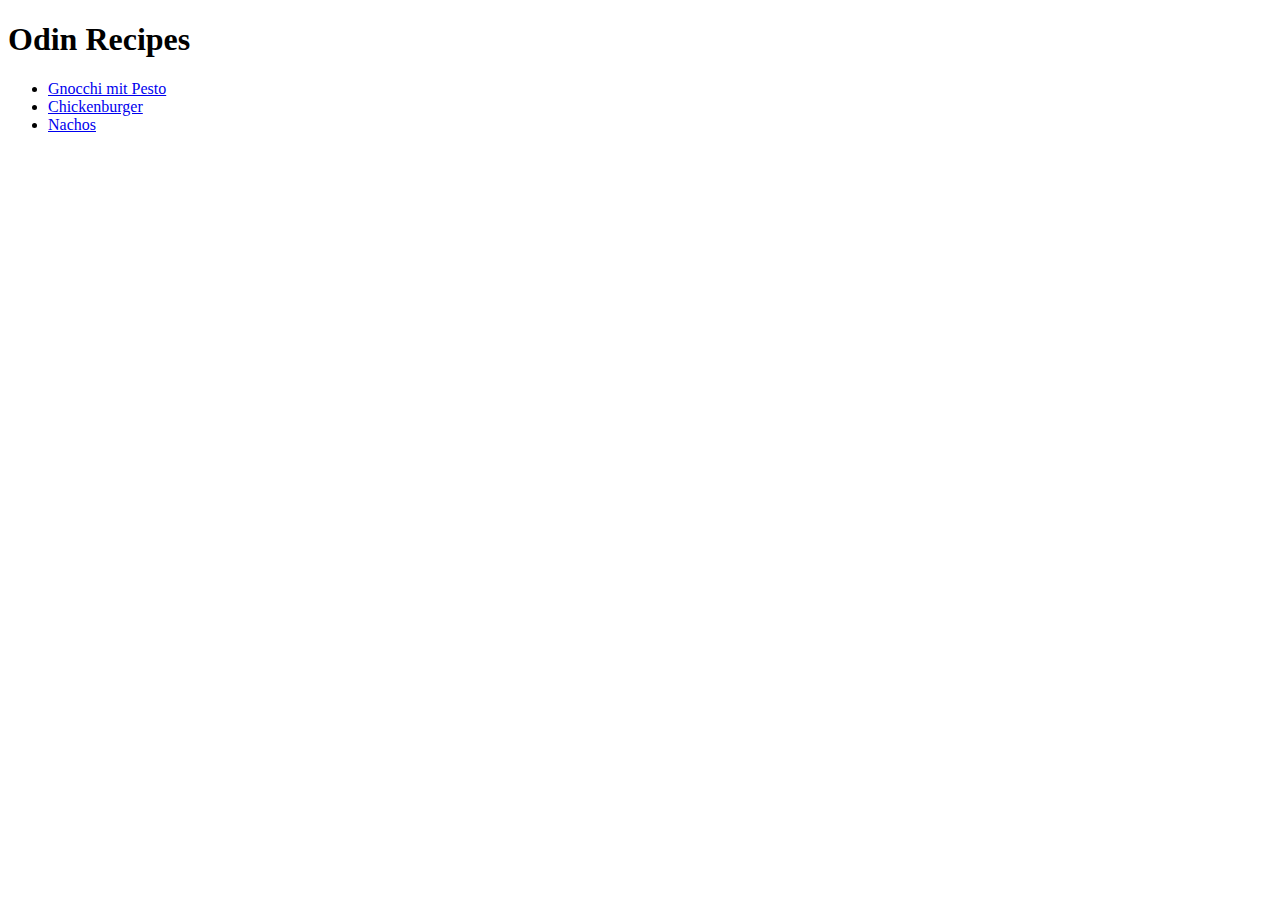
<file: index.html>
<!DOCTYPE html>
<html lang="en">
    <head>
        <meta charset="utf-8">
        <title>Odin Recipes</title>
    </head>
    <body>
        <h1>Odin Recipes</h1>
        <ul>
            <li><a href="./recipes/gnocchi-mit-pesto.html">Gnocchi mit Pesto</a></li>
            <li><a href="./recipes/chickenburger.html">Chickenburger</a></li>
            <li><a href="./recipes/nachos.html">Nachos</a></li>
        </ul>
    </body>
</html>
</file>
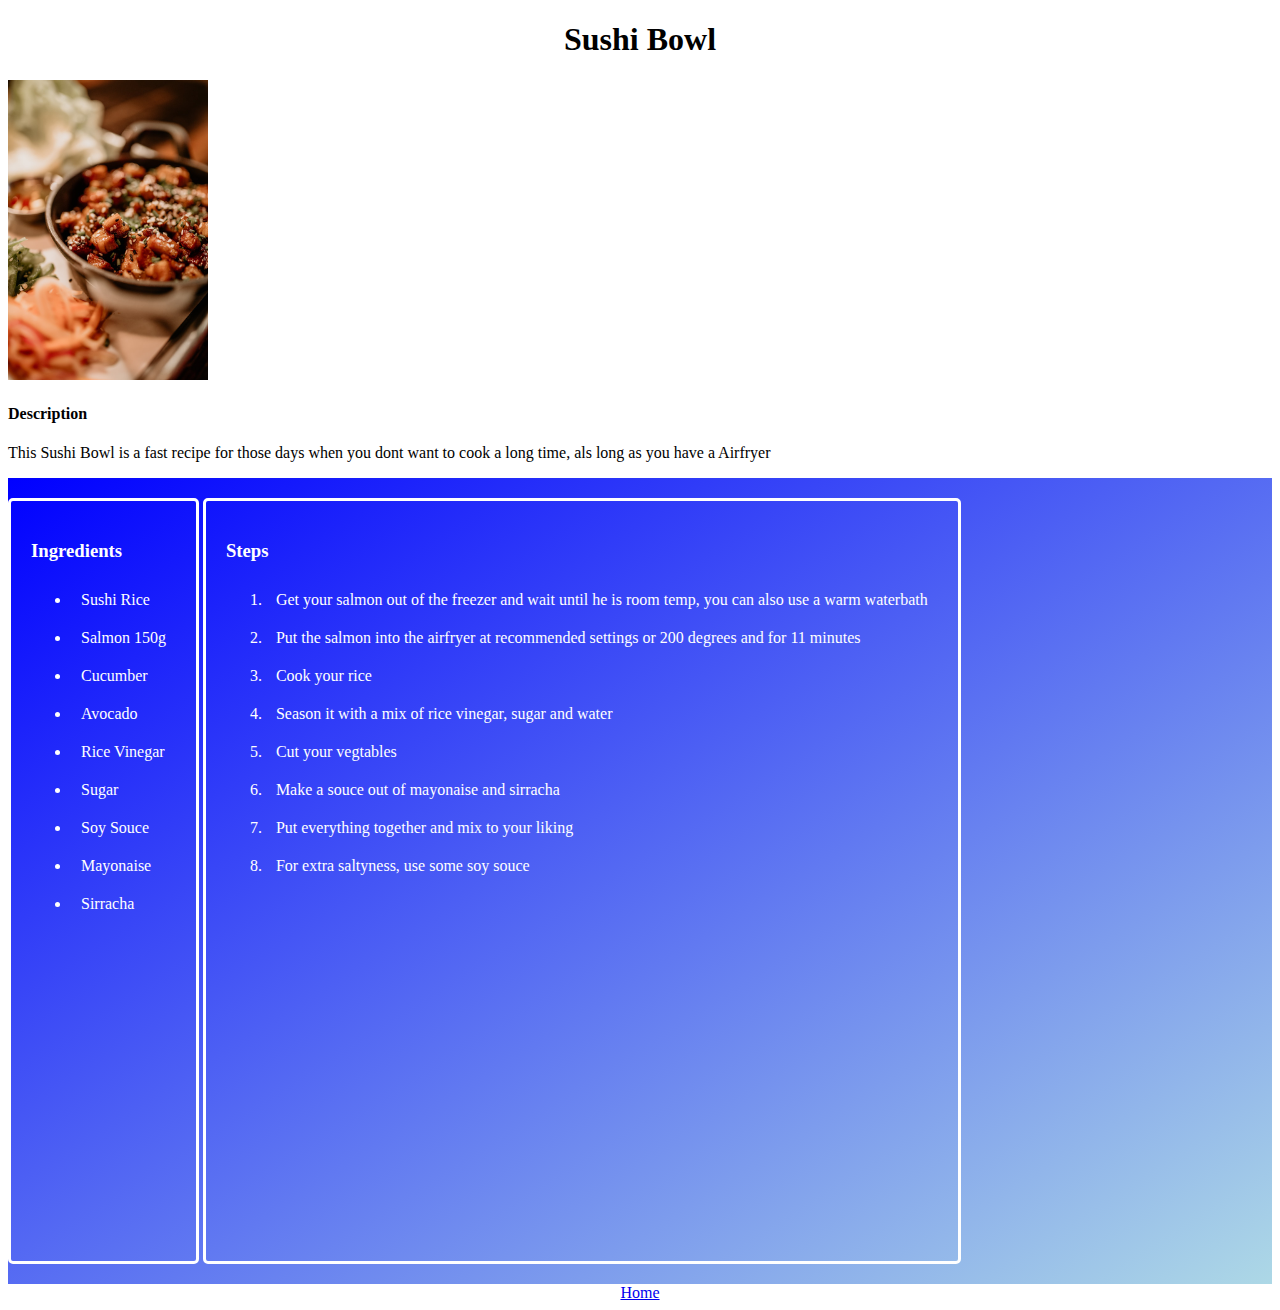
<file: recipes/bowl.html>
<!DOCTYPE html>
<html lang="en">
<head>
    <meta charset="UTF-8">
    <meta name="viewport" content="width=device-width, initial-scale=1.0">
    <link rel="stylesheet" href="../style.css">
    <title>Sushi Bowl</title>
</head>
<body>
    <h1>Sushi Bowl</h1>
    <img src="../images/sushiBowl.jpg" width="200px" alt="Picture of a Sushi Bowl">
    <h4>Description</h4>
    <p>This Sushi Bowl is a fast recipe for those days when you dont want to cook a long time, als long as you have a Airfryer</p>
    <div class="backgroundGradient">
    <div class="ingredientsSteps">
    <h3>Ingredients</h3>
    <ul>
        <li>Sushi Rice</li>
        <li>Salmon 150g</li>
        <li>Cucumber</li>
        <li>Avocado</li>
        <li>Rice Vinegar</li>
        <li>Sugar</li>
        <li>Soy Souce</li>
        <li>Mayonaise</li>
        <li>Sirracha</li>
    </ul>
    </div>
    <div class="ingredientsSteps">
    <h3>Steps</h3>
    <ol>
        <li>Get your salmon out of the freezer and wait until he is room temp, you can also use a warm waterbath</li>
        <li>Put the salmon into the airfryer at recommended settings or 200 degrees and for 11 minutes</li>
        <li>Cook your rice</li>
        <li>Season it with a mix of rice vinegar, sugar and water</li>
        <li>Cut your vegtables</li>
        <li>Make a souce out of mayonaise and sirracha</li>
        <li>Put everything together and mix to your liking</li>
        <li>For extra saltyness, use some soy souce</li>
    </ol> 
    </div>
    </div>
    <a href="../index.html">Home</a>
</body>
</html>
</file>
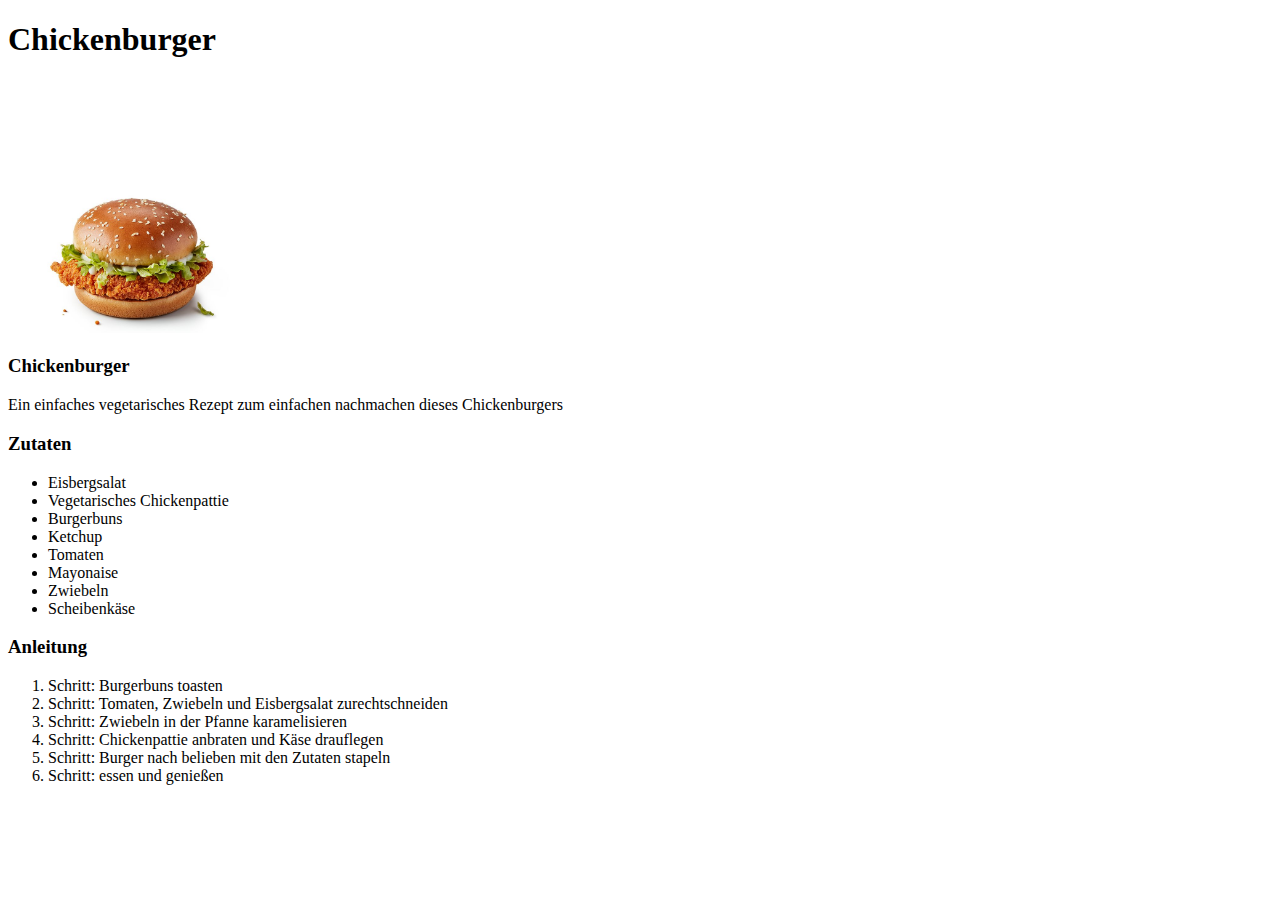
<file: recipes/chickenburger.html>
<!DOCTYPE html>
<html lang="en">
<head>
    <meta charset="UTF-8">
    <meta name="viewport" content="width=device-width, initial-scale=1.0">
    <title>Chickenburger</title>
</head>
<body>
    <h1>Chickenburger</h1>
    <img src="../images/mcdonalds-mcspicy-april-promo-nutrition-calculator-tile.jpeg" alt="Chickenburger" height="20%" width="20%">
    <h3>Chickenburger</h3>
    <p>Ein einfaches vegetarisches Rezept zum einfachen nachmachen dieses Chickenburgers</p>
    <h3>Zutaten</h3>
    <ul>
        <li>Eisbergsalat</li>
        <li>Vegetarisches Chickenpattie</li>
        <li>Burgerbuns</li>
        <li>Ketchup</li>
        <li>Tomaten</li>
        <li>Mayonaise</li>
        <li>Zwiebeln</li>
        <li>Scheibenkäse</li>
    </ul>
    <h3>Anleitung</h3>
    <ol>
        <li>Schritt: Burgerbuns toasten</li>
        <li>Schritt: Tomaten, Zwiebeln und Eisbergsalat zurechtschneiden</li>
        <li>Schritt: Zwiebeln in der Pfanne karamelisieren</li>
        <li>Schritt: Chickenpattie anbraten und Käse drauflegen</li>
        <li>Schritt: Burger nach belieben mit den Zutaten stapeln</li>
        <li>Schritt: essen und genießen</li>
    </ol>
</body>
</html>
</file>
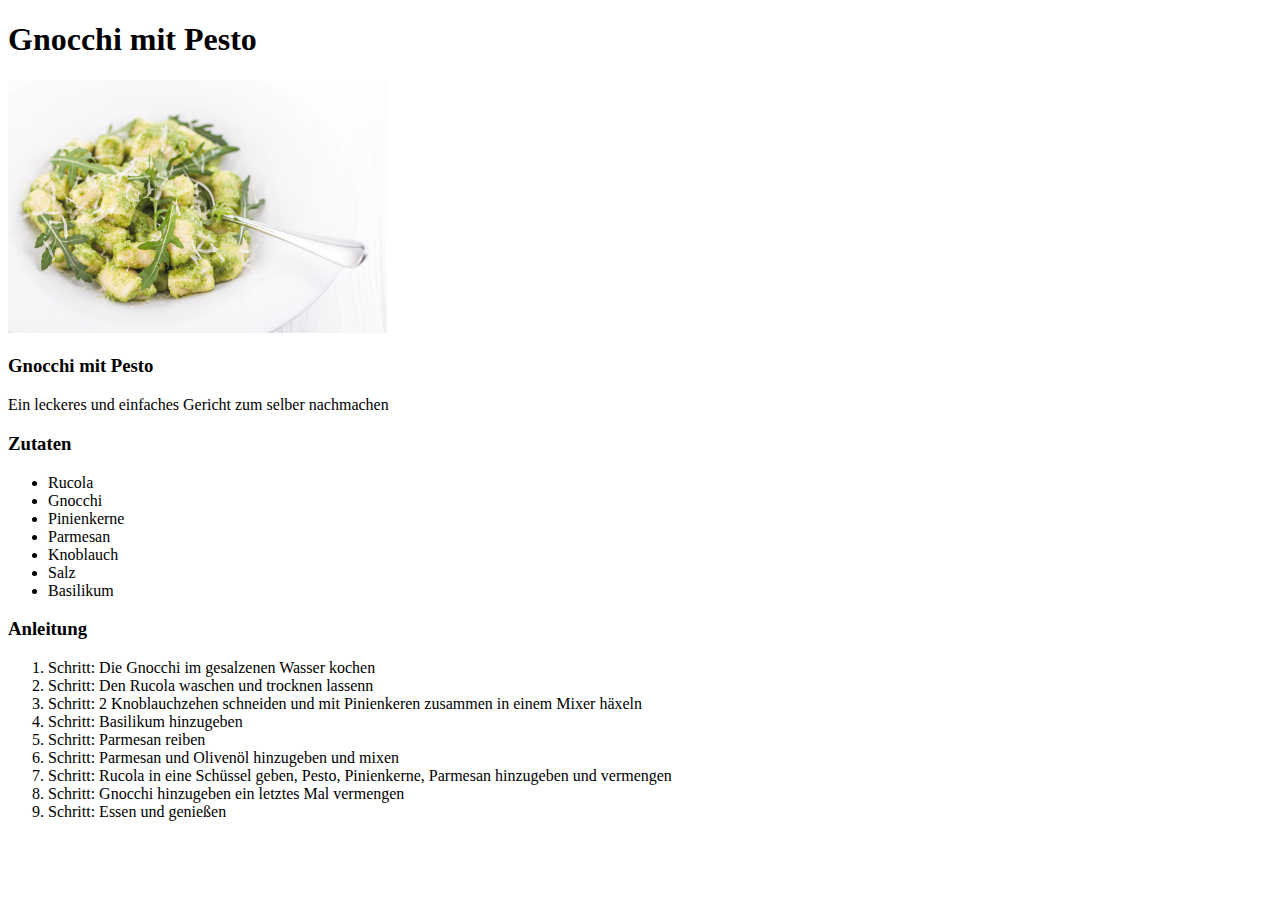
<file: recipes/gnocchi-mit-pesto.html>
<!DOCTYPE html>
<html lang="en">
<head>
    <meta charset="UTF-8">
    <meta name="viewport" content="width=device-width, initial-scale=1.0">
    <title>Gnocchi mit Pesto</title>
</head>
<body>
    <h1>Gnocchi mit Pesto</h1>
    <img src="../images/Gnocchi-mit-Pesto.jpg" alt="Gnocchi mit Pesto auf einem Teller angerichtet" height="30%" width="30%">
    <h3>Gnocchi mit Pesto</h3>
    <p>Ein leckeres und einfaches Gericht zum selber nachmachen</p>
    <h3>Zutaten</h3>
    <ul>
        <li>Rucola</li>
        <li>Gnocchi</li>
        <li>Pinienkerne</li>
        <li>Parmesan</li>
        <li>Knoblauch</li>
        <li>Salz</li>
        <li>Basilikum</li>
    </ul>
    <h3>Anleitung</h3>
    <ol>
        <li>Schritt: Die Gnocchi im gesalzenen Wasser kochen</li>
        <li>Schritt: Den Rucola waschen und trocknen lassenn</li>
        <li>Schritt: 2 Knoblauchzehen schneiden und mit Pinienkeren zusammen in einem Mixer häxeln</li>
        <li>Schritt: Basilikum hinzugeben</li>
        <li>Schritt: Parmesan reiben</li>
        <li>Schritt: Parmesan und Olivenöl hinzugeben und mixen</li>
        <li>Schritt: Rucola in eine Schüssel geben, Pesto, Pinienkerne, Parmesan hinzugeben und vermengen</li>
        <li>Schritt: Gnocchi hinzugeben ein letztes Mal vermengen</li>
        <li>Schritt: Essen und genießen</li>
    </ol>
</body>
</html>
</file>
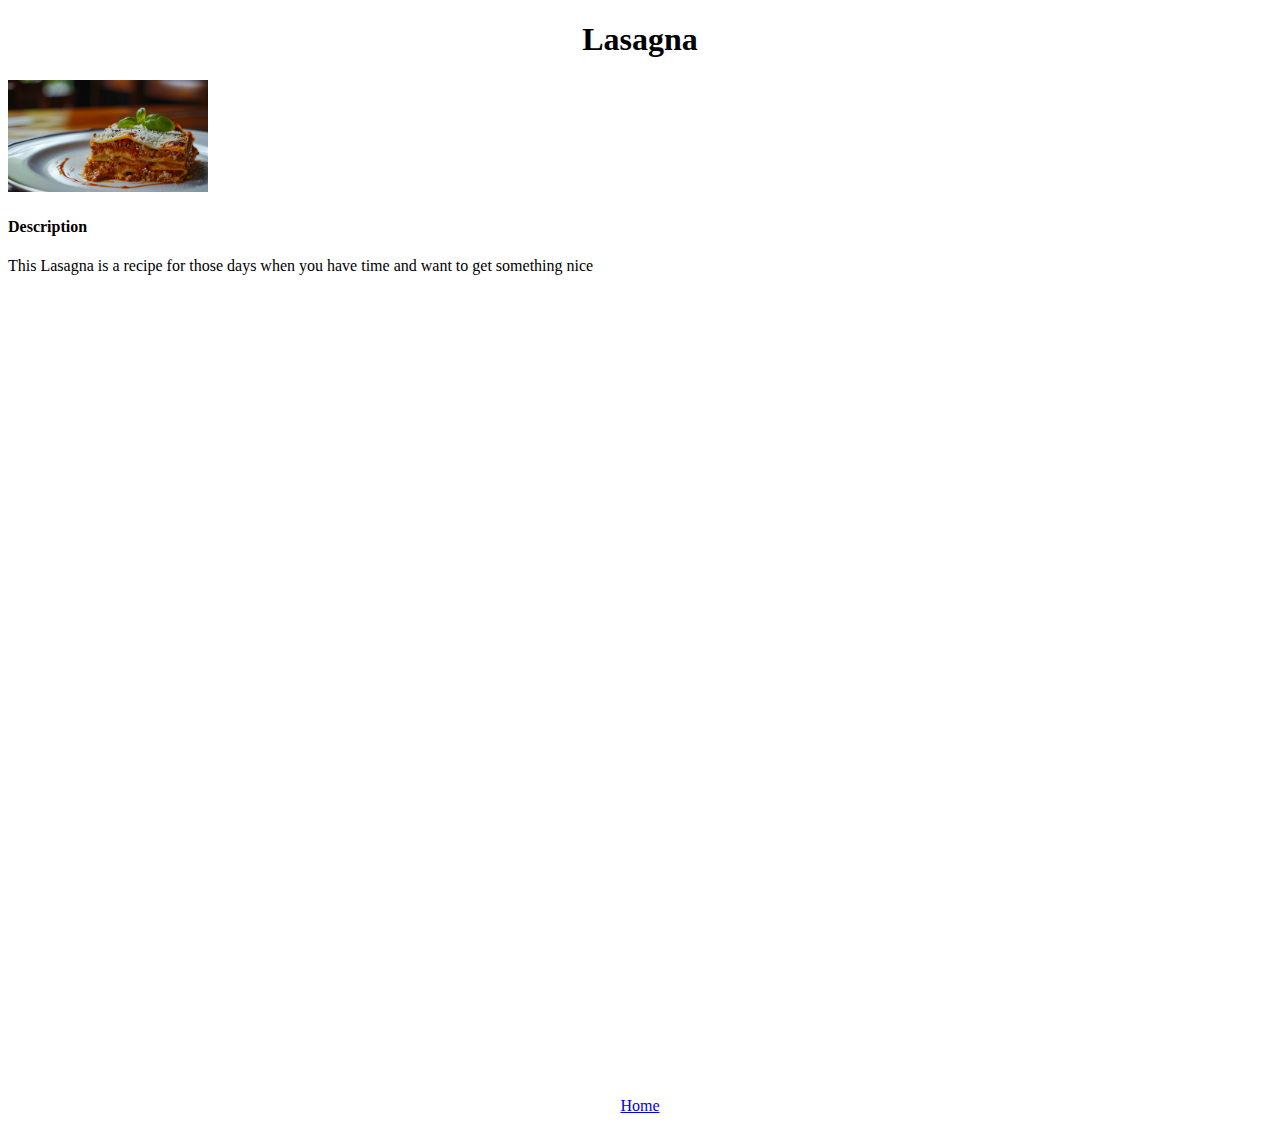
<file: recipes/lasagna.html>
<!DOCTYPE html>
<html lang="en">
<head>
    <meta charset="UTF-8">
    <meta name="viewport" content="width=device-width, initial-scale=1.0">
    <link rel="stylesheet" href="../style.css">
    <title>Lasagna</title>
</head>
<body>
    <h1>Lasagna</h1>
    <img src="../images/lasagna.jpg" width="200px" alt="Picture of a Lasagna">
    <h4>Description</h4>
    <p>This Lasagna is a recipe for those days when you have time and want to get something nice</p>
    <div class="ingredientsSteps">
    <h3>Ingredients</h3>
    <ul>
        <li>Vegetarian minced meat</li>
        <li>Lasagna noodles</li>
        <li>Creme fraiche</li>
        <li>Tomato Paste</li>
        <li>Onions</li>
        <li>canned tomato</li>
        <li>Cheese</li>
    </ul>
    </div>
    <div class="ingredientsSteps">
    <h3>Steps</h3>
    <ol>
        <li>Preheat the oven to 200 degrees</li>
        <li>Cut your Onions</li>
        <li>Put them in a pan with a bit of oil</li>
        <li>Put some tomato paste in</li>
        <li>Cook until the onions are slightly brown</li>
        <li>Afterwards put your minced meat into it, wait until cooked properly</li>
        <li>then put your canned tomato in and let it reduce a bit, furthermore season as liked</li>
        <li>layer your souce, creme fraiche and lasagna noodles as liked, start and end with souce</li>
        <li>put some cheese on top and put it into the oven</li>
        <li>wait until the lasagna noodles are cooked properly</li>
        <li>Enjoy</li>   
    </ol>
    </div> 
    <a href="../index.html">Home</a>
</body>
</html>
</file>
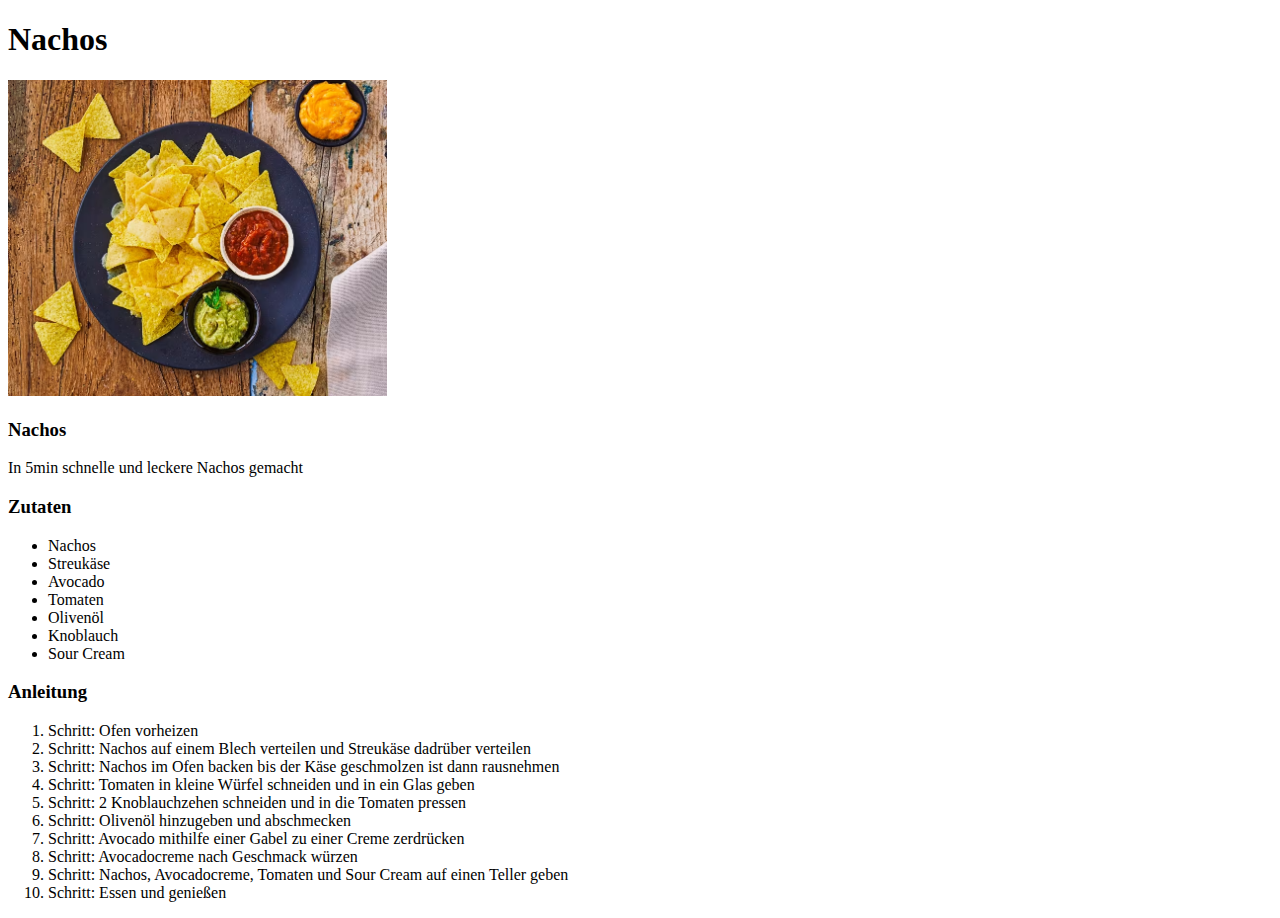
<file: recipes/nachos.html>
<!DOCTYPE html>
<html lang="en">
    <head>
        <meta charset="utf-8">
        <title>Nachos</title>
    </head>
    <body>
        <h1>Nachos</h1>
        <img src="../images/nachos.jpg" alt="Nachos mit Käse und Guacamolecreme" height="30%" width="30%">
        <h3>Nachos</h3>
        <p>In 5min schnelle und leckere Nachos gemacht</p>
        <h3>Zutaten</h3>
        <ul>
            <li>Nachos</li>
            <li>Streukäse</li>
            <li>Avocado</li>
            <li>Tomaten</li>
            <li>Olivenöl</li>
            <li>Knoblauch</li>
            <li>Sour Cream</li>
        </ul>
        <h3>Anleitung</h3>
        <ol>
            <li>Schritt: Ofen vorheizen</li>
            <li>Schritt: Nachos auf einem Blech verteilen und Streukäse dadrüber verteilen</li>
            <li>Schritt: Nachos im Ofen backen bis der Käse geschmolzen ist dann rausnehmen</li>
            <li>Schritt: Tomaten in kleine Würfel schneiden und in ein Glas geben</li>
            <li>Schritt: 2 Knoblauchzehen schneiden und in die Tomaten pressen</li>
            <li>Schritt: Olivenöl hinzugeben und abschmecken</li>
            <li>Schritt: Avocado mithilfe einer Gabel zu einer Creme zerdrücken</li>
            <li>Schritt: Avocadocreme nach Geschmack würzen</li>
            <li>Schritt: Nachos, Avocadocreme, Tomaten und Sour Cream auf einen Teller geben</li>
            <li>Schritt: Essen und genießen</li>
        </ol>
    </body>
</html>
</file>
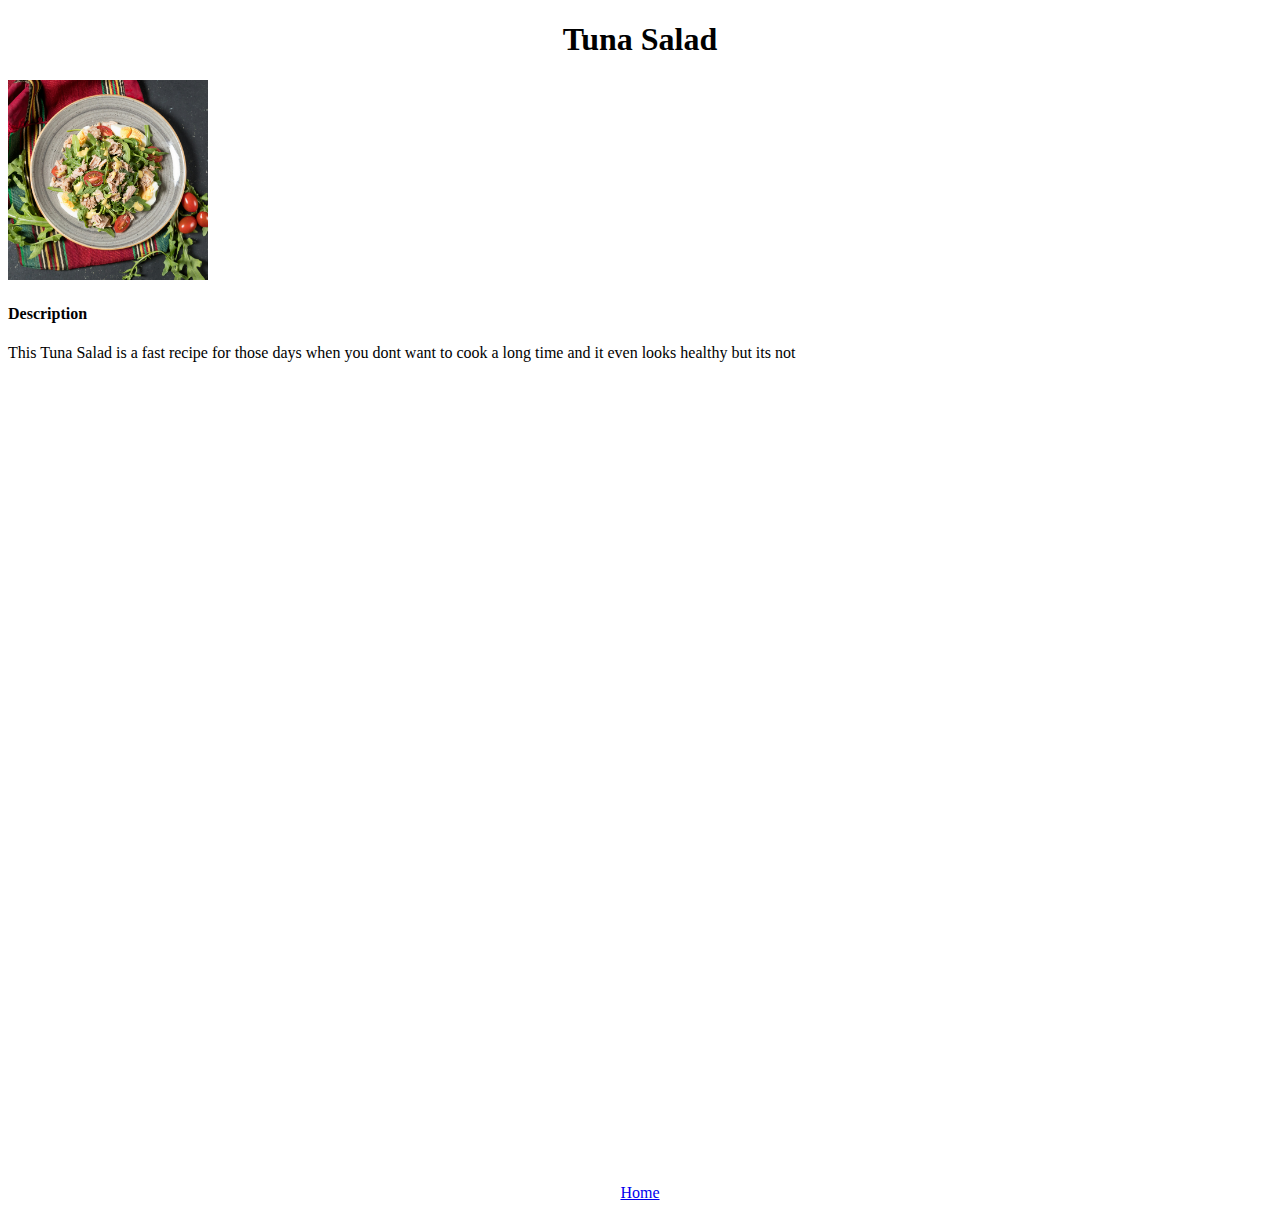
<file: recipes/tunaSalad.html>
<!DOCTYPE html>
<html lang="en">
<head>
    <meta charset="UTF-8">
    <meta name="viewport" content="width=device-width, initial-scale=1.0">
    <link rel="stylesheet" href="../style.css">
    <title>Tuna Salad</title>
</head>
<body>
    <h1>Tuna Salad</h1>
    <img src="../images/tunaSalad.jpg" width="200px" alt="Picture of a Tuna Salad">
    <h4>Description</h4>
    <p>This Tuna Salad is a fast recipe for those days when you dont want to cook a long time and it even looks healthy but its not</p>
    <div class="ingredientsSteps">
    <h3>Ingredients</h3>
    <ul>
        <li>Salad</li>
        <li>canned Tuna</li>
        <li>Cucumber</li>
        <li>Feta</li>
        <li>Mayonaise</li>
        <li>Sirracha</li>
    </ul>
    </div>
    <div class="ingredientsSteps">
    <h3>Steps</h3>
    <ol>
        <li>Cut your vegtables</li>
        <li>Cut the feta and drain the canned tuna of its oil</li>
        <li>Make a souce out of mayonaise and sirracha</li>
        <li>Put everything together and mix to your liking</li>
    </ol> 
    </div>
    <a href="../index.html">Home</a>
</body>
</html>
</file>
<file: style.css>
* {
    border:  3px black;
}

.backgroundGradient{
    background-image: linear-gradient(to bottom right, blue, lightblue);
}
.ingredientsSteps{
    display: inline-block;
    vertical-align: top;
    padding: 20px;
    margin: 20px auto;
    height: 80vh;
    color: white;
    border: 3px white solid;
    border-radius: 5px;
}



a{
    display: block;
    text-align: center;
}

li {
    padding: 10px;
}

h1 {
    text-align: center;
}
</file>
